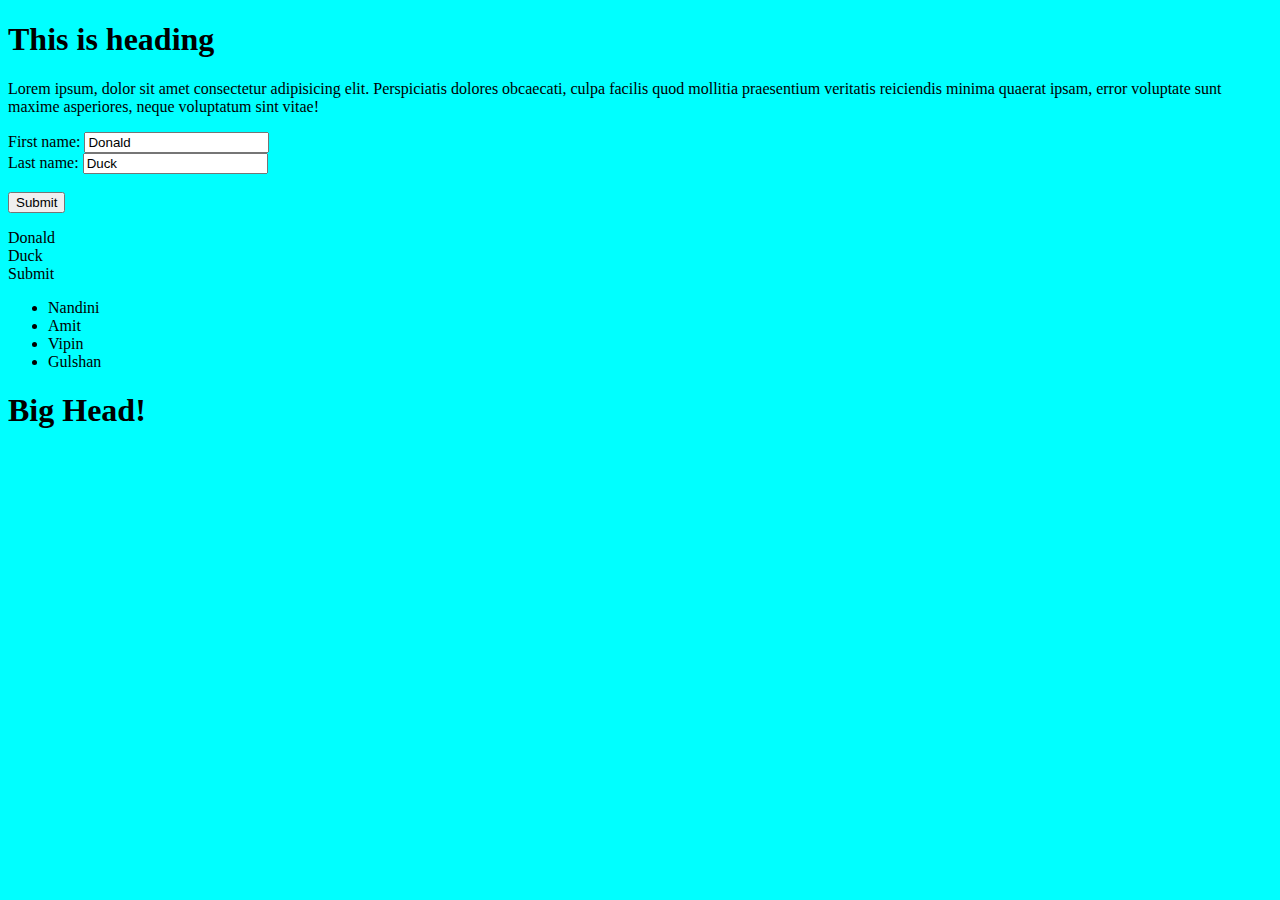
<file: dom/index.html>
<!DOCTYPE html>
<html lang="en">
<head>
    <meta charset="UTF-8">
    <meta name="viewport" content="width=device-width, initial-scale=1.0">
    <title>Document</title>
    <script>
        // run this function when the document is loaded
        window.onload = () => {
          // create a couple of elements in an otherwise empty HTML page
          const heading = document.createElement("h1");
          const headingText = document.createTextNode("Big Head!");
          heading.appendChild(headingText);
          document.body.appendChild(heading);
        };
      </script>
</head>
<body style="background-color: aqua;">
    <div id="content" class="content_class">
        <h1 id="heading">This is heading</h1>
        <p id= "lorem">Lorem ipsum, dolor sit amet consectetur adipisicing elit. Perspiciatis dolores obcaecati, culpa facilis quod mollitia praesentium veritatis reiciendis minima quaerat ipsam, error voluptate sunt maxime asperiores, neque voluptatum sint vitae! <span hidden>Amit jinda hai</span></p>
    </div>
    <form id="frm1" action="">
        First name: <input type="text" name="fname" value="Donald"><br>
        Last name: <input type="text" name="lname" value="Duck"><br><br>
        <input type="submit" value="Submit">
    </form> 
    <p id="form_value"></p>
    <ul id="parent">
        <li id = "student">Nandini</li>
        <li id = "student">Amit</li>
        <li id = "student">Vipin</li>
        <li id = "student">Gulshan</li>
    </ul>
    <script>
        const x = document.forms["frm1"]
        text = ""
        for (let i = 0; i < x.length; i++){
            text += x.elements[i].value + "<br>";
        }
        document.getElementById("form_value").innerHTML = text;
    </script>
</body>
</html>
</file>
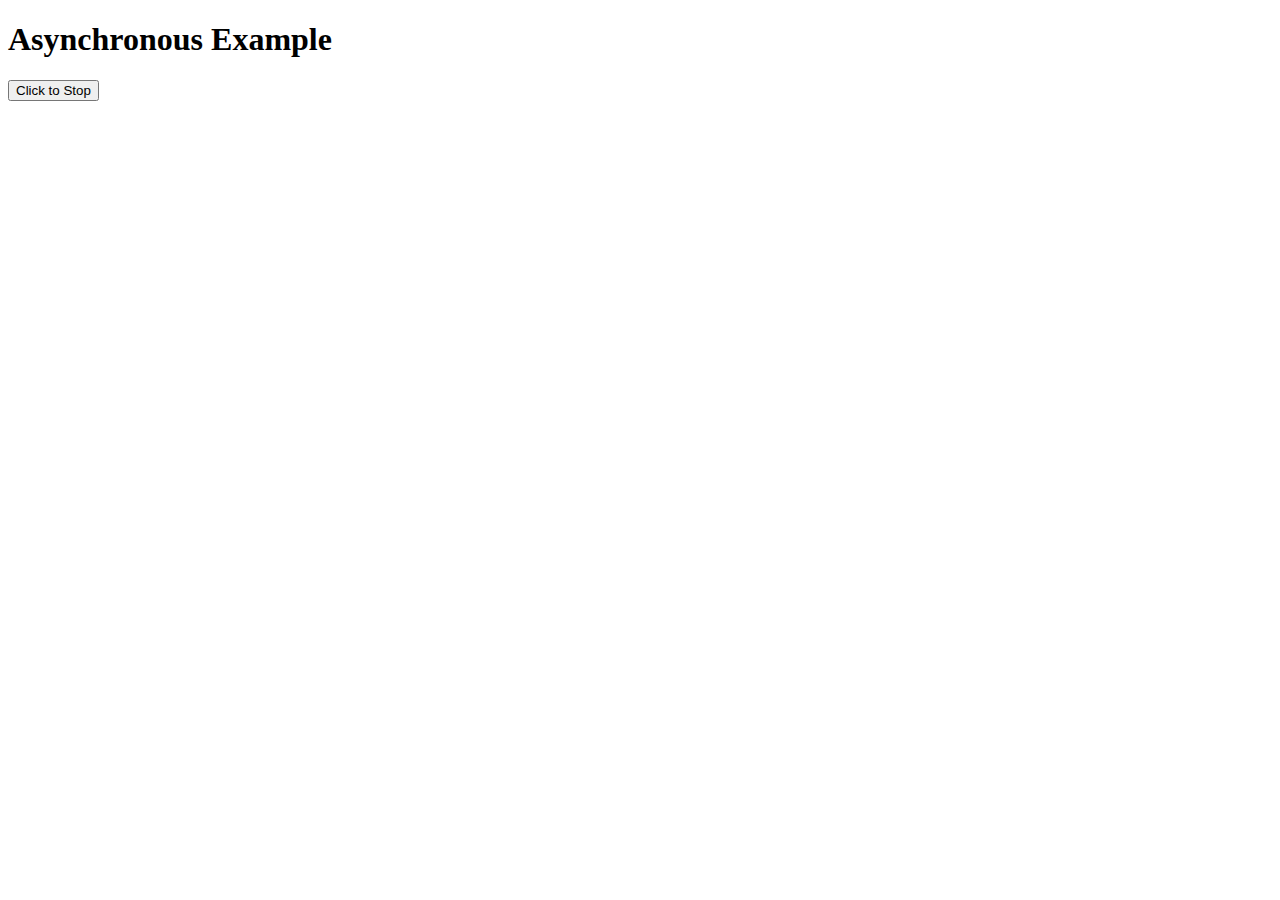
<file: Async Await Callback Promises /async.html>
<!DOCTYPE html>
<html lang="en">
<head>
    <meta charset="UTF-8">
    <meta name="viewport" content="width=device-width, initial-scale=1.0">
    <title>Asynchronous</title>
</head>
<body>
    <h1>Asynchronous Example</h1>
    <button id="controller">Click to Stop</button>

    <script>
        const changeHeader = function(){
            document.querySelector("h1").innerHTML = "You have been Hacked"
            console.log("Do Something");
        }

        // const changeHeaderTimeout = setTimeout(changeHeader,2000)
        const changeHeaderTimeout = setInterval(changeHeader,2000)
        
        const changeHeaderStopper = function(){
            clearTimeout(changeHeaderTimeout)
        }
        document.getElementById("controller").addEventListener('click',changeHeaderStopper, false)
        


    </script>


</body>
</html>
</file>
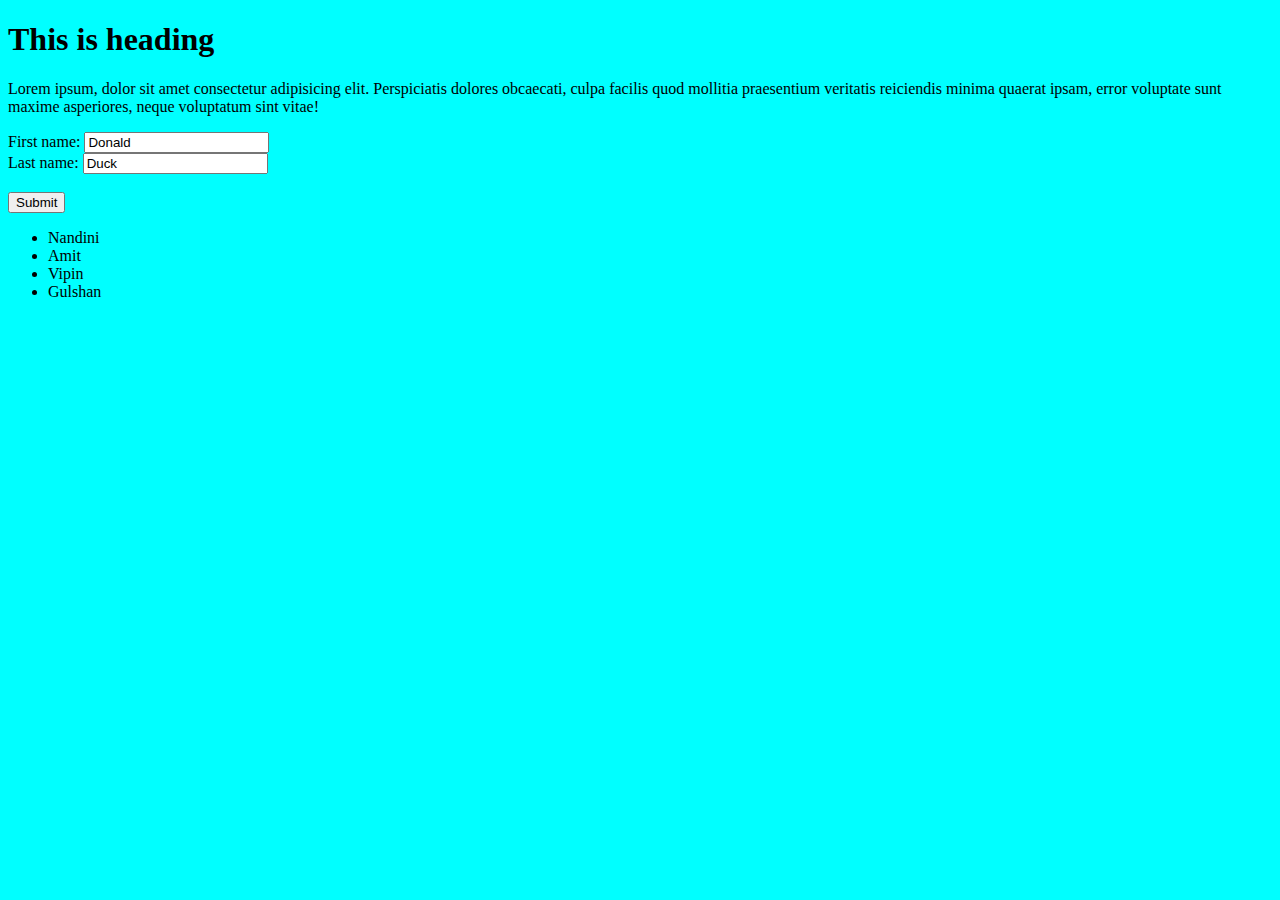
<file: dom/reference.html>
<!DOCTYPE html>
<html lang="en">
<head>
    <meta charset="UTF-8">
    <meta name="viewport" content="width=device-width, initial-scale=1.0">
    <title>Document</title>
    
</head>
<body style="background-color: aqua;">
    <div id="content" class="content_class">
        <h1 id="heading" class="content_head">This is heading</h1>
        <p id= "lorem">Lorem ipsum, dolor sit amet consectetur adipisicing elit. Perspiciatis dolores obcaecati, culpa facilis quod mollitia praesentium veritatis reiciendis minima quaerat ipsam, error voluptate sunt maxime asperiores, neque voluptatum sint vitae! <span hidden>Amit jinda hai</span></p>
    </div>
    <form id="frm1" action="">
        First name: <input type="text" name="fname" value="Donald"><br>
        Last name: <input type="text" name="lname" value="Duck"><br><br>
        <input type="submit" value="Submit">
    </form> 
    <p id="form_value"></p>
    <ul id="parent">
        <li id = "student">Nandini</li>
        <li id = "student">Amit</li>
        <li id = "student">Vipin</li>
        <li id = "student">Gulshan</li>
    </ul>
</body>
</html>
</file>
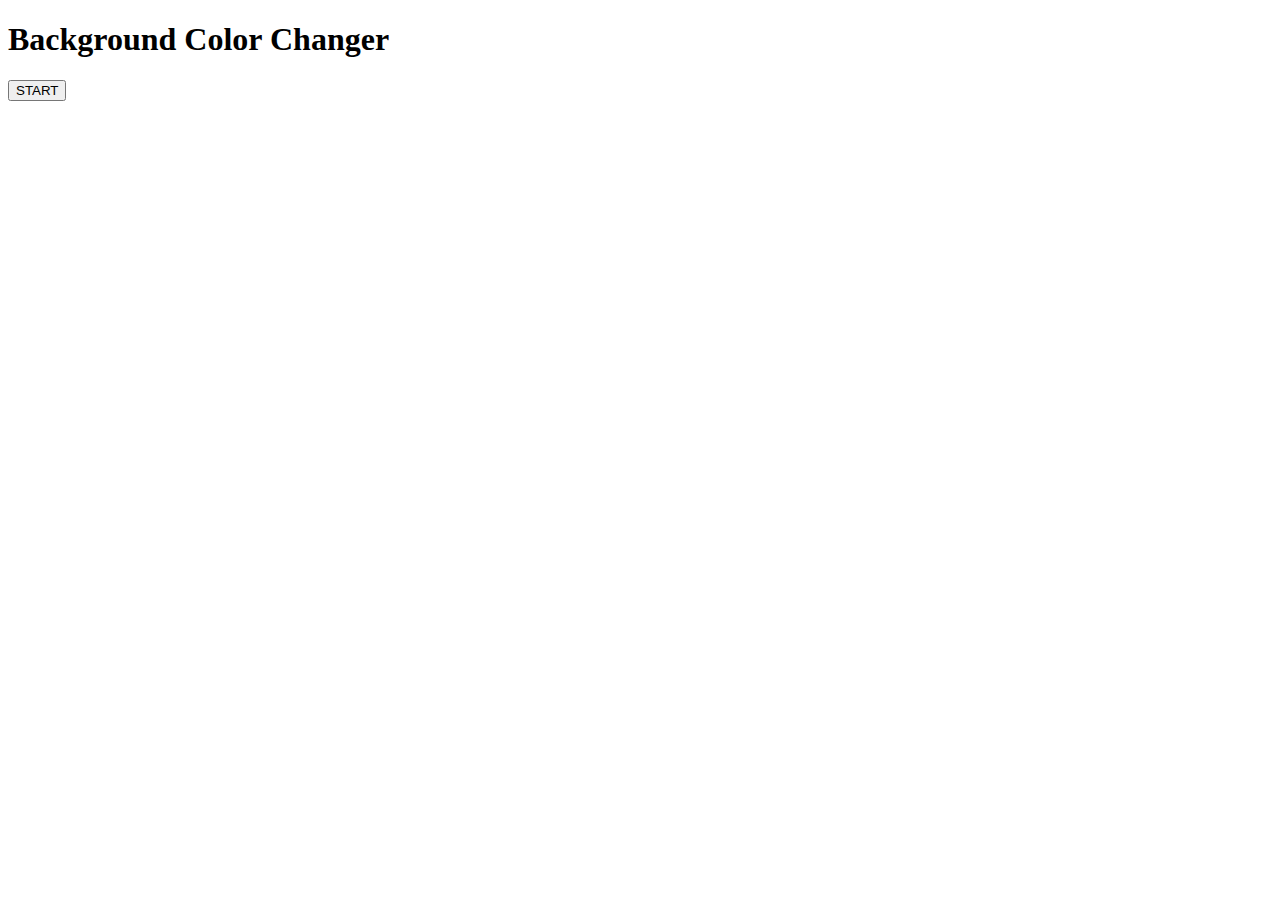
<file: Async Await Callback Promises /Task1/task1.html>
<!DOCTYPE html>
<html lang="en">
<head>
    <meta charset="UTF-8">
    <meta name="viewport" content="width=device-width, initial-scale=1.0">
    <title>Task 1</title>
</head>
<body>
    <h1>Background Color Changer</h1>
    <button id="start">START</button>
    <!-- <button id="stop">STOP</button> -->

    <script src="task copy.js"></script>    
</body>
</html>
</file>
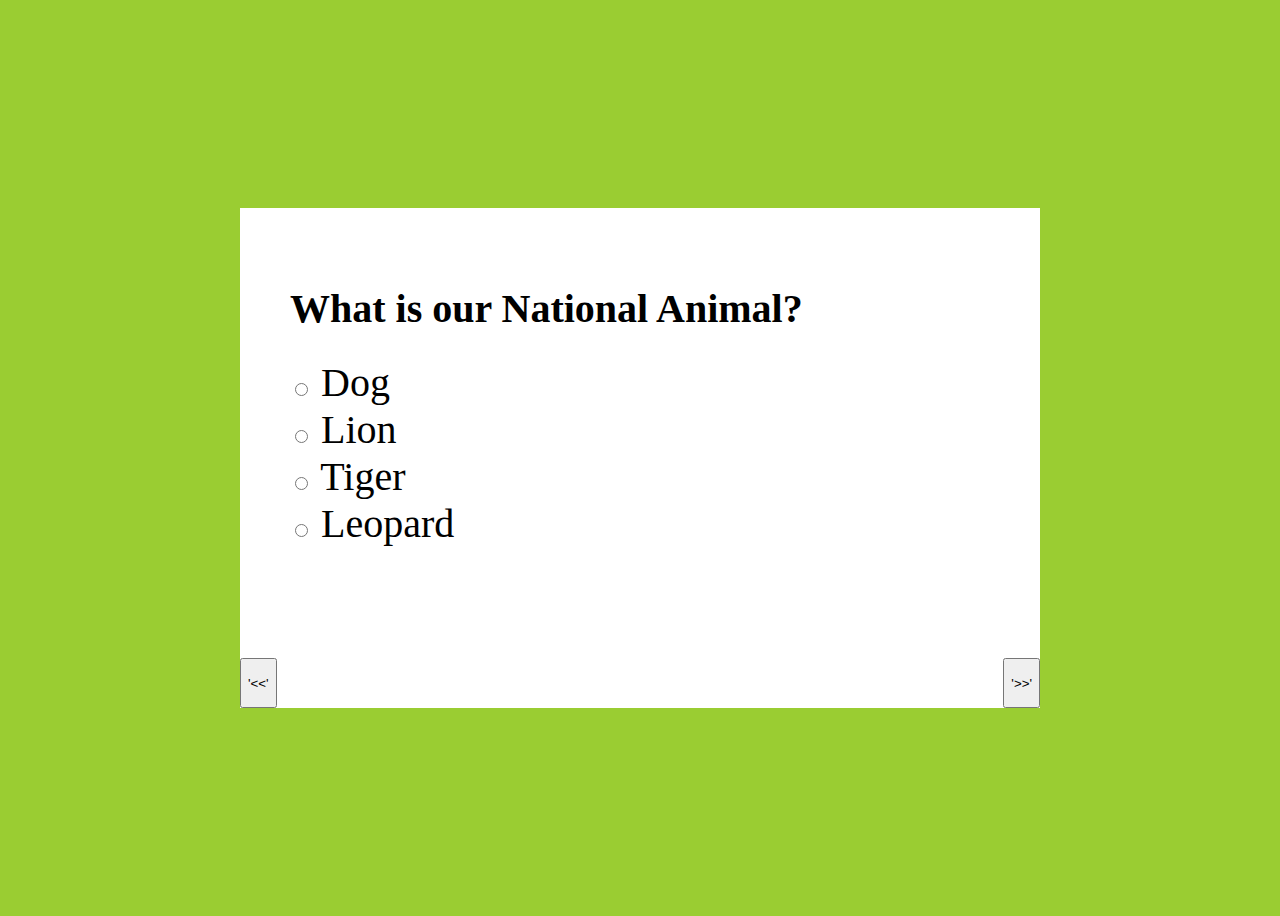
<file: Basic Projects/Quiz/quiz.html>
<!DOCTYPE html>
<html lang="en">
<head>
    <meta charset="UTF-8">
    <meta name="viewport" content="width=device-width, initial-scale=1.0">
    <title>Quiz Project</title>
    <link rel="stylesheet" href="quiz.css">
</head>
<body>
    <div class="container">
        <div class="game">
            <div class="content">
                <h1 class="question"></h1>
                <div class="answers">
                    
                </div>
            </div>
            <div class="two-button">
                <button id="prev">'<<'</button>
                <button id="next">'>>'</button>
            </div>
            
        </div>
        <div class="result">
            <h1>CONGRATULATIONS</h1>
            <h3 class="correct">Correct Answer: </h3>
            <h3 class="wrong">Wrong Answer: </h3>
            <h3 class="score">Total Score: </h3>
            <button class="play">PLAY AGAIN</button>
        </div>
        
    </div>
</body>
<script src="quiz.js"></script>
</html>
</file>
<file: Basic Projects/Quiz/quiz.css>
body{
    background-color: yellowgreen;
    display: flex;             /* Make the body a flex container */
    align-items: center;      /* Center vertically */
    justify-content: center;  /* Center horizontally */
    height: 100vh;          /* Ensure the body takes up the full viewport height */
}
.container{
    background-color: white;
    width: 800px;
    height: 500px;
    position: relative;
}
.content{
    padding: 50px;
}
.answer{
    font-size: 40px;
}
.question{
    font-size: 40px;
}
.two-button{
    background-color: white;
    width: 100%;
    height: 50px;
    border: none;
    cursor: pointer;
    position: absolute;
    bottom: 0;
    display: flex;
    justify-content: space-between;
}

.game{
    /* display: none; */
}
.result{
    display:none
}
.result h1{
    font-size: 50px;
    color: blue;
    padding: 50px;
}
h3{
    font-size: 30px;
    color: blueviolet;
    padding-left: 50px;
}
.play{
    background-color: red;
    color: aliceblue;
    width: 100%;
    height: 50px;
    border: none;
    cursor: pointer;
    position: absolute;
    bottom: 0;
    font-size: 30px;
}
</file>
